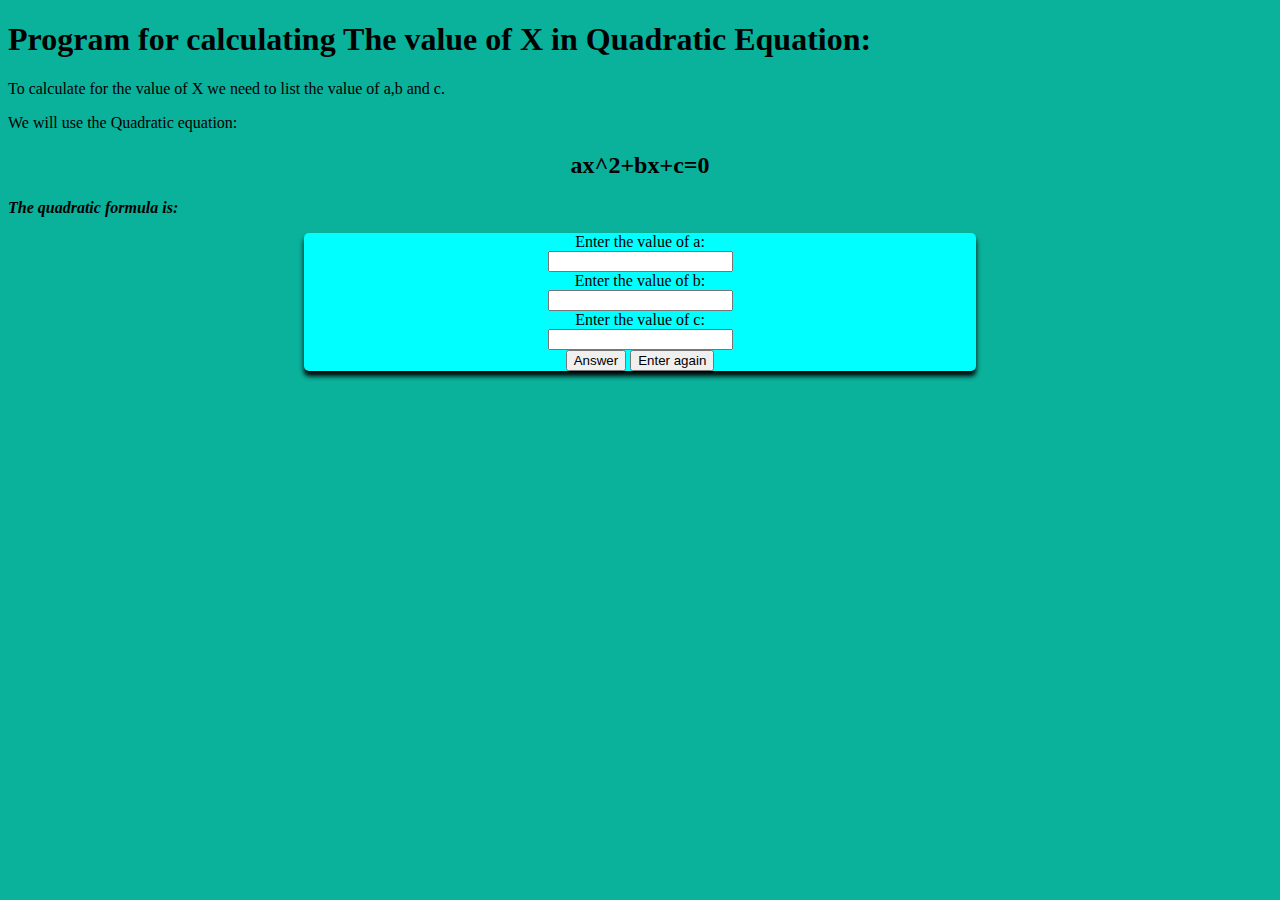
<file: index.html>
<!DOCTYPE html>
<html lang="en">
<head>
    <meta charset="UTF-8">
    <meta http-equiv="X-UA-Compatible" content="IE=edge">
    <meta name="viewport" content="width=device-width, initial-scale=1.0">
    <title>Document</title>
    <link rel="stylesheet" href="Quad.css">
</head>
<body>
    <h1>Program for calculating The value of X in Quadratic Equation:</h1>
    <p>To calculate for the value of X  we need to list the value of a,b and c.</p>
    <p>We will  use the Quadratic equation:</p>
    <h2></h2>
    <center><h2>ax^2+bx+c=0</h2></center>
   <strong> <em><p>The quadratic formula is:</p></em></strong>
  
<div class="container">
    <label>Enter the value of a:</label><br>
    <input type="text" id="a"><br>
    <label>Enter the value of b:</label><br>
    <input type="text" id="b"><br>
    <label>Enter the value of c:</label><br>
    <input type="text" id="c"><br>
    <button type="submit" id="submit">Answer</button>
    <button type="submit" id="again">Enter again</button>
    <h3 id="result"></h3>
    <h3 id="finally"></h3>
</div>
    <script src="script.js"></script>
</body>
</html>
</file>
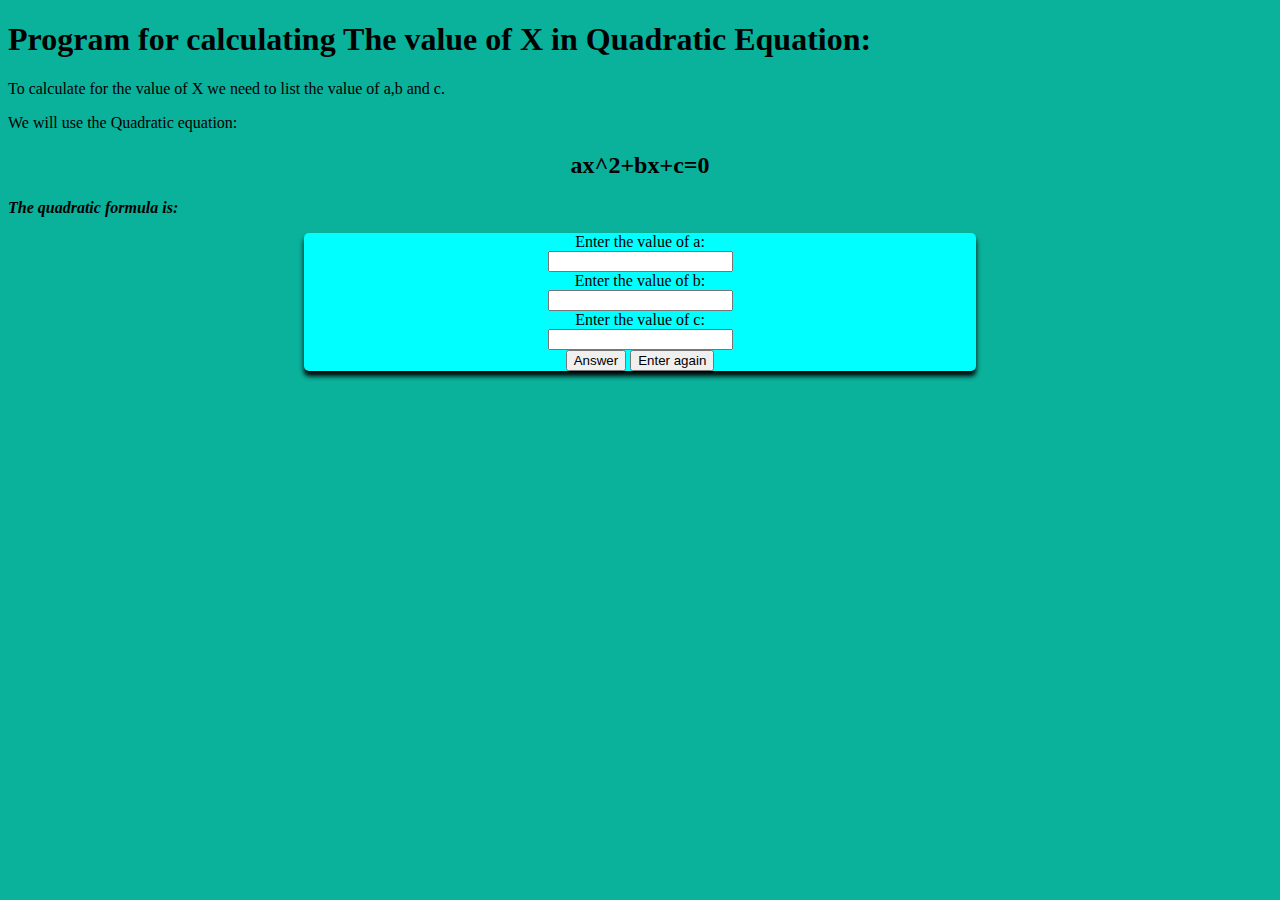
<file: Quad.html>
<!DOCTYPE html>
<html lang="en">
<head>
    <meta charset="UTF-8">
    <meta http-equiv="X-UA-Compatible" content="IE=edge">
    <meta name="viewport" content="width=device-width, initial-scale=1.0">
    <title>Document</title>
    <link rel="stylesheet" href="Quad.css">
</head>
<body>
    <h1>Program for calculating The value of X in Quadratic Equation:</h1>
    <p>To calculate for the value of X  we need to list the value of a,b and c.</p>
    <p>We will  use the Quadratic equation:</p>
    <h2></h2>
    <center><h2>ax^2+bx+c=0</h2></center>
   <strong> <em><p>The quadratic formula is:</p></em></strong>
  
<div class="container">
    <label>Enter the value of a:</label><br>
    <input type="text" id="a"><br>
    <label>Enter the value of b:</label><br>
    <input type="text" id="b"><br>
    <label>Enter the value of c:</label><br>
    <input type="text" id="c"><br>
    <button type="submit" id="submit">Answer</button>
    <button type="submit" id="again">Enter again</button>
    <h3 id="result"></h3>
    <h3 id="finally"></h3>
</div>
    <script src="Quad.js"></script>
</body>
</html>
</file>
<file: Quad.css>
body{
    background-color:rgb(10, 177, 155);
}
.container{
    margin: auto;
    box-shadow: 0 5px 5px 0;
    border-radius: 5px;
    padding: 0 20px;
    display: block;
    align-items: center;
    justify-content: center;
    text-align: center;
    background-color: aqua;
    max-width: 50%;
    max-height: 50%;
    border-style:inherit;
    border-color: black;


}
</file>
